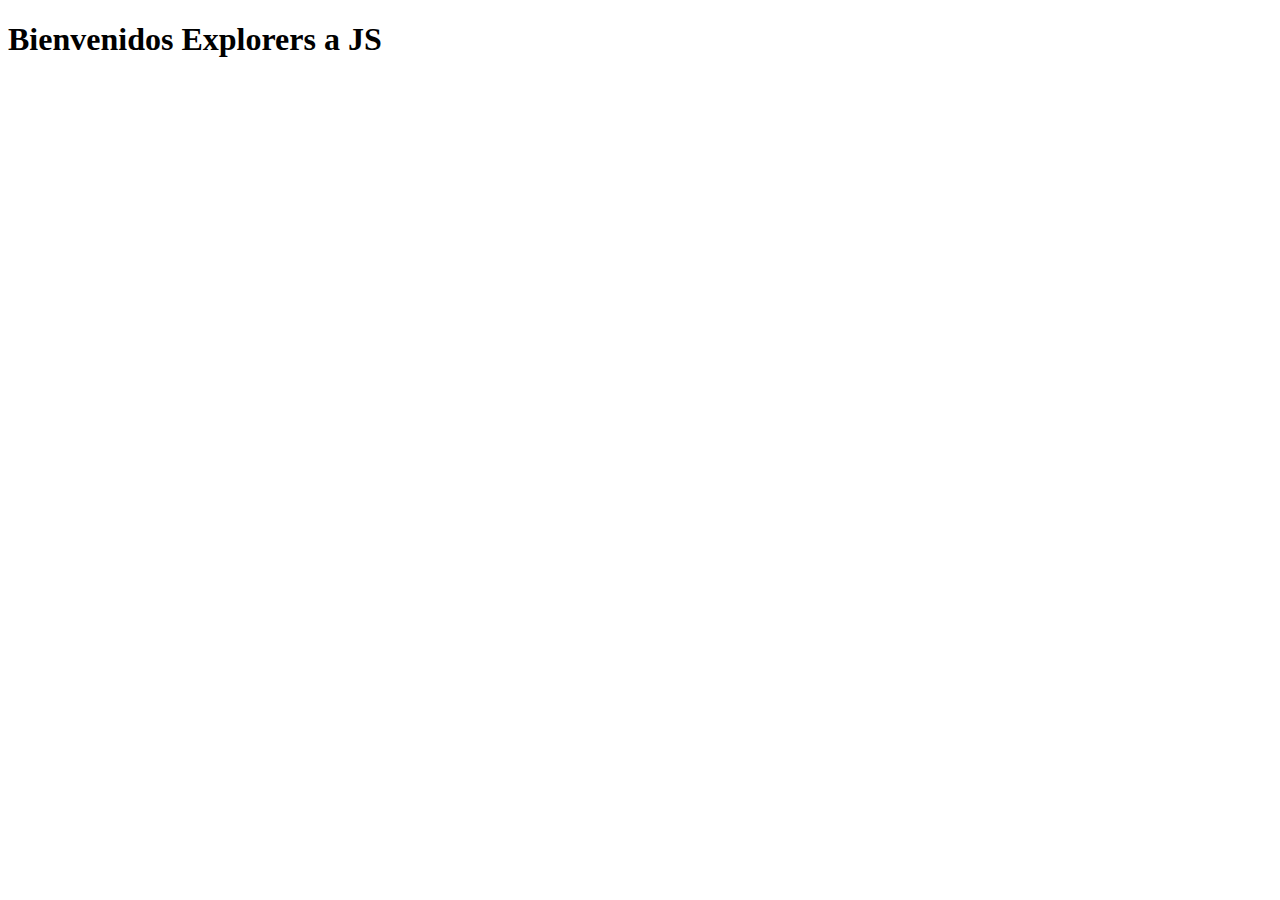
<file: semana 4/practica/intro.html>
<!DOCTYPE html>
<html lang="en">
<head>
    <meta charset="UTF-8">
    <meta http-equiv="X-UA-Compatible" content="IE=edge">
    <meta name="viewport" content="width=device-width, initial-scake=1.0">
    <title>Intro JS</title>
    <script src="./intro.js"></script>
</head>
<body>
    <h1>Bienvenidos Explorers a JS</h1>
</body>
</html>
</file>
